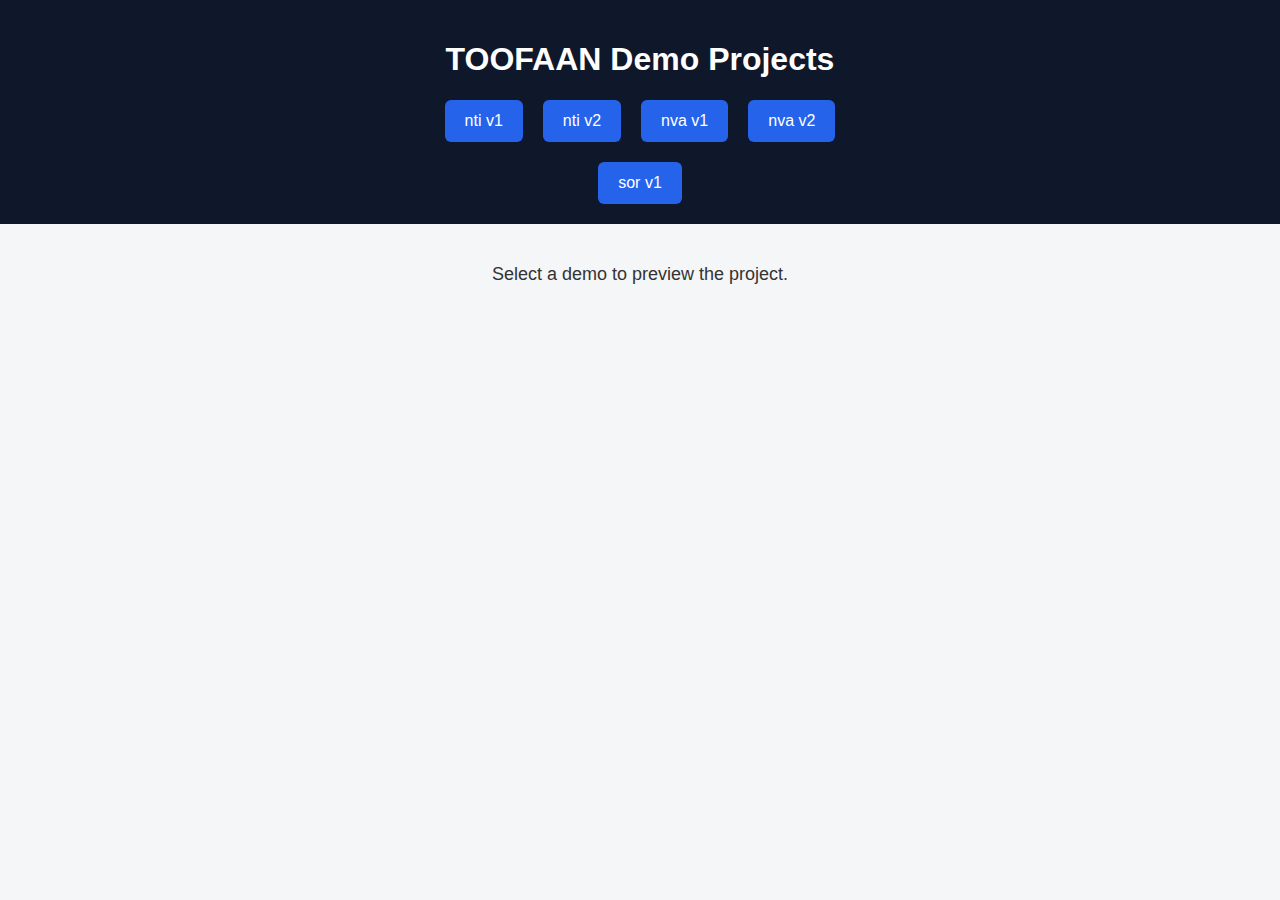
<file: index.html>
<!DOCTYPE html>
<html lang="en">
<head>
  <meta charset="UTF-8" />
  <meta name="viewport" content="width=device-width, initial-scale=1.0" />
  <title>TOOFAAN Demos</title>

  <style>
    body {
      margin: 0;
      font-family: Arial, Helvetica, sans-serif;
      background: #f4f6f8;
      color: #333;
    }

    header {
      background: #0f172a;
      padding: 20px;
      text-align: center;
      color: #fff;
    }

    nav {
      display: flex;
      justify-content: center;
      gap: 20px;
      margin-top: 20px;
    }

    nav a {
      text-decoration: none;
      padding: 12px 20px;
      background: #2563eb;
      color: #fff;
      border-radius: 6px;
      font-weight: 500;
      transition: background 0.3s;
    }

    nav a:hover {
      background: #1d4ed8;
    }

    main {
      text-align: center;
      margin-top: 40px;
      font-size: 18px;
    }
  </style>
</head>
<body>

  <header>
    <h1>TOOFAAN Demo Projects</h1>
    <nav>
      <a href="demos/toofaan-nti-v1/">nti v1</a>
      <a href="demos/toofaan-nti-v2/">nti v2</a>
      <a href="demos/toofaan-nva-v1/">nva v1</a>
      <a href="demos/toofaan-nva-v2/">nva v2</a>
    </nav>
      <nav>
      <a href="demos/toofaan-sor-v1/">sor v1</a>
    </nav>
  </header>

  <main>
    <p>Select a demo to preview the project.</p>
  </main>

</body>
</html>
</file>
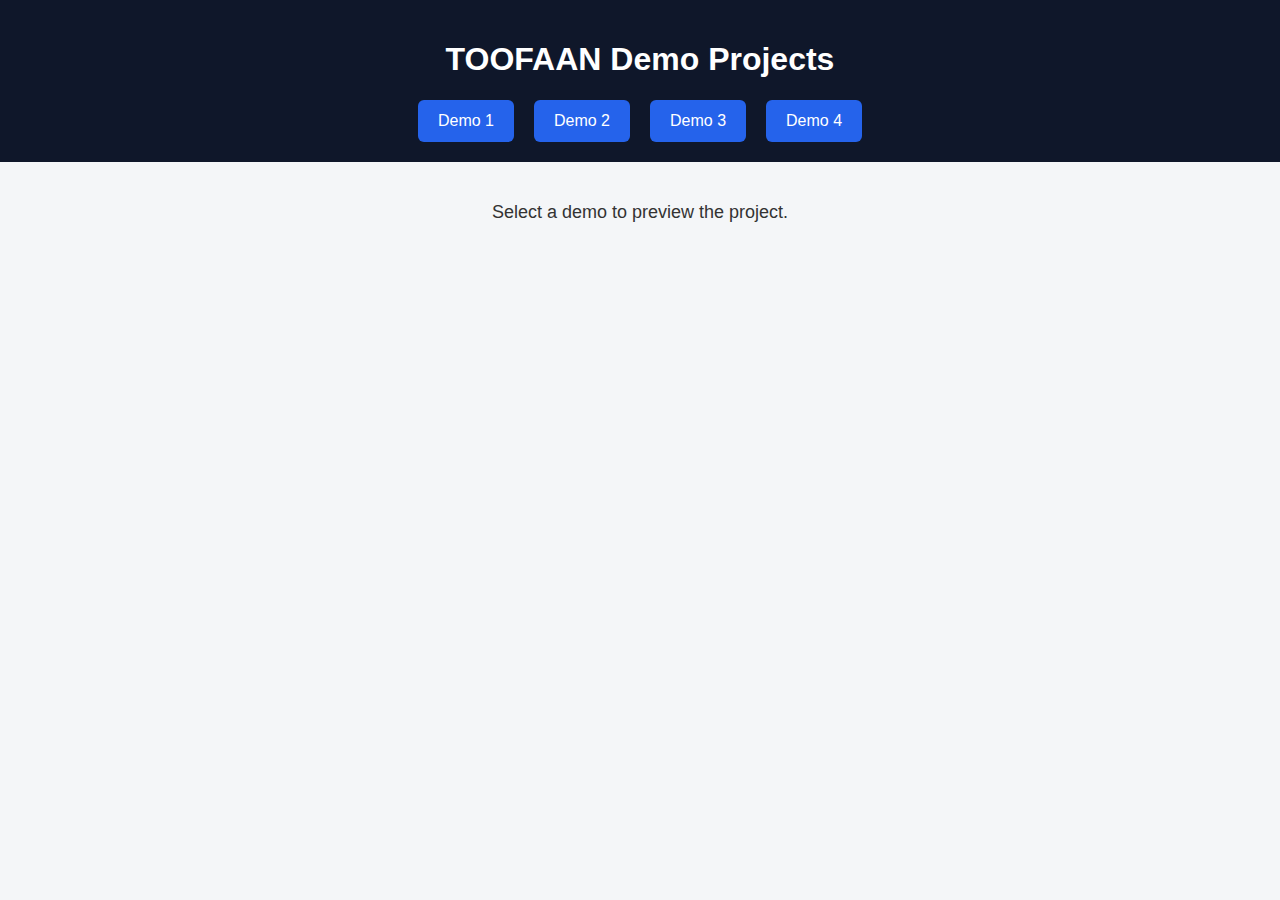
<file: demos/index.html>
<!DOCTYPE html>
<html lang="en">
<head>
  <meta charset="UTF-8" />
  <meta name="viewport" content="width=device-width, initial-scale=1.0" />
  <title>TOOFAAN Demos</title>

  <style>
    body {
      margin: 0;
      font-family: Arial, Helvetica, sans-serif;
      background: #f4f6f8;
      color: #333;
    }

    header {
      background: #0f172a;
      padding: 20px;
      text-align: center;
      color: #fff;
    }

    nav {
      display: flex;
      justify-content: center;
      gap: 20px;
      margin-top: 20px;
    }

    nav a {
      text-decoration: none;
      padding: 12px 20px;
      background: #2563eb;
      color: #fff;
      border-radius: 6px;
      font-weight: 500;
      transition: background 0.3s;
    }

    nav a:hover {
      background: #1d4ed8;
    }

    main {
      text-align: center;
      margin-top: 40px;
      font-size: 18px;
    }
  </style>
</head>
<body>

  <header>
    <h1>TOOFAAN Demo Projects</h1>
    <nav>
      <a href="demos/toofaan-nti-v2/">Demo 1</a>
      <a href="demos/toofaan-nti-v1/">Demo 2</a>
      <a href="demos/toofaan-nva-v1/">Demo 3</a>
      <a href="demos/toofaan-sor-v1/">Demo 4</a>
    </nav>
  </header>

  <main>
    <p>Select a demo to preview the project.</p>
  </main>

</body>
</html>
</file>
